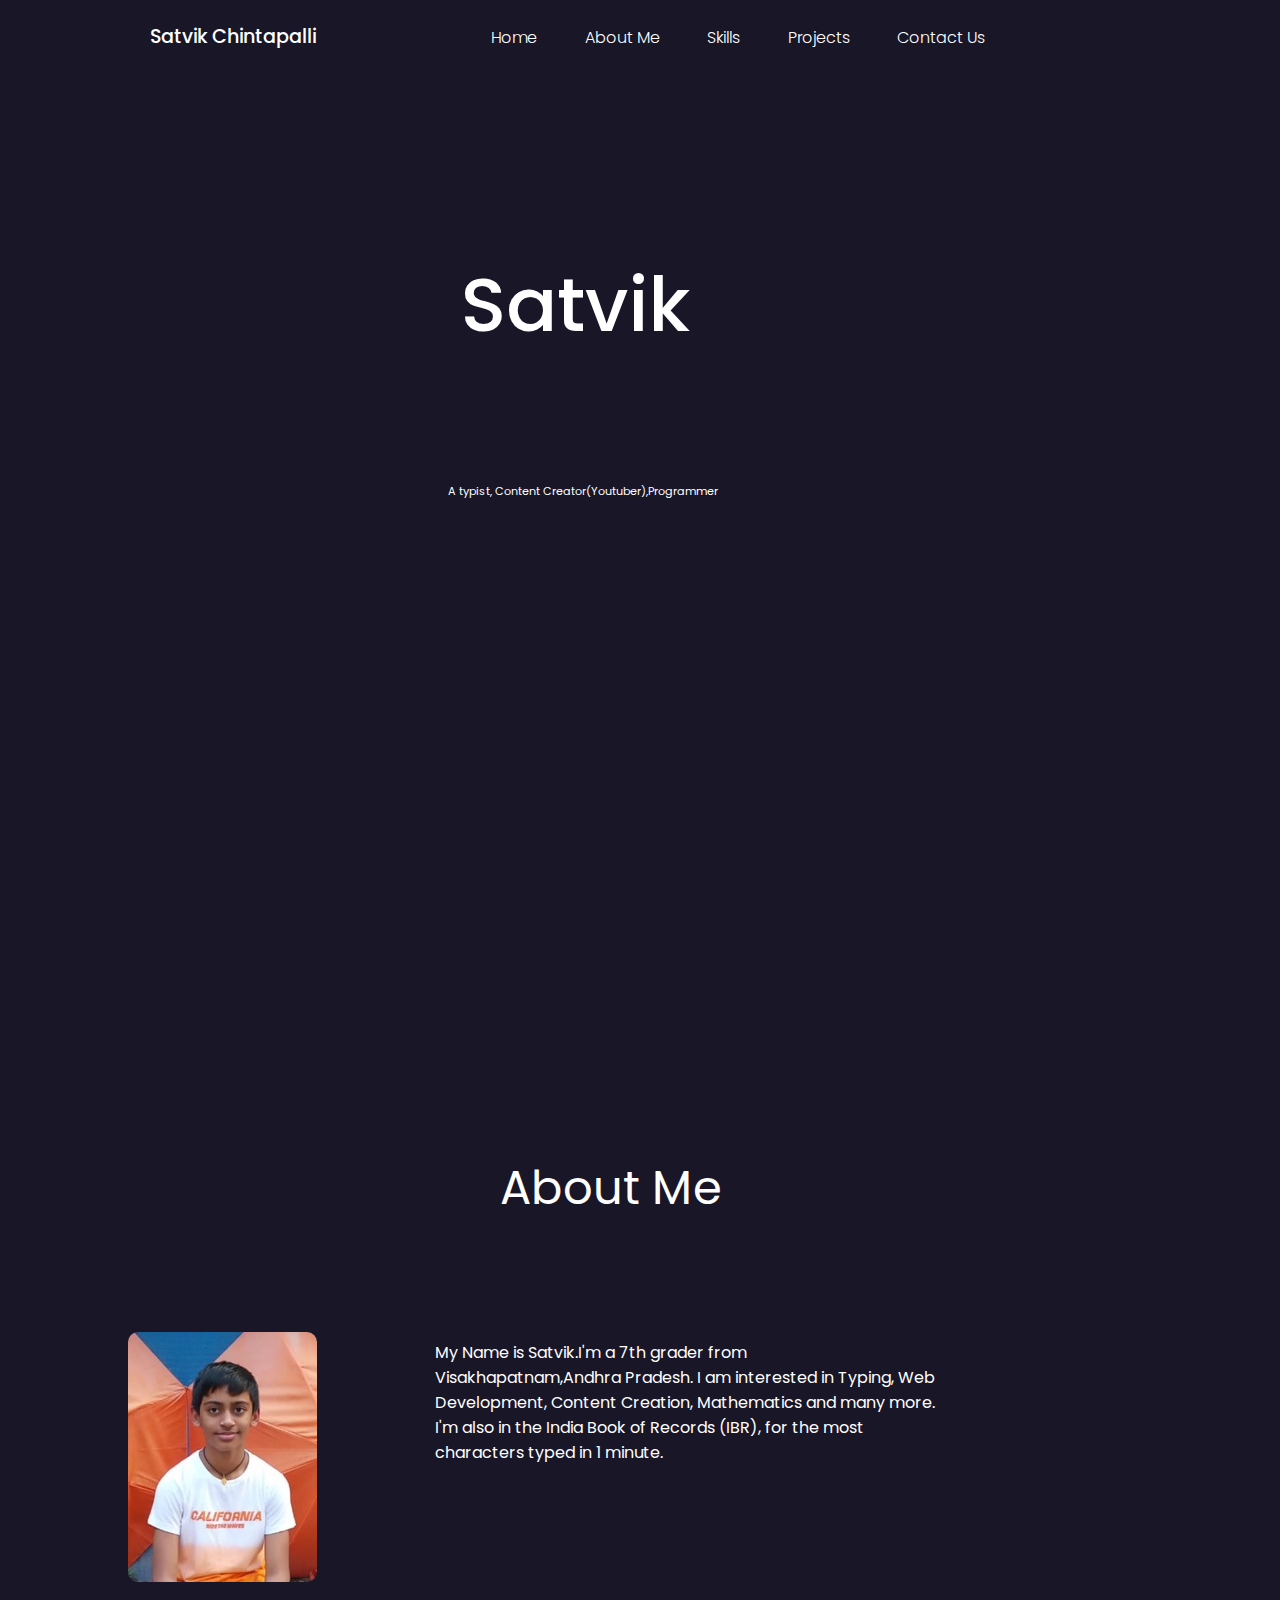
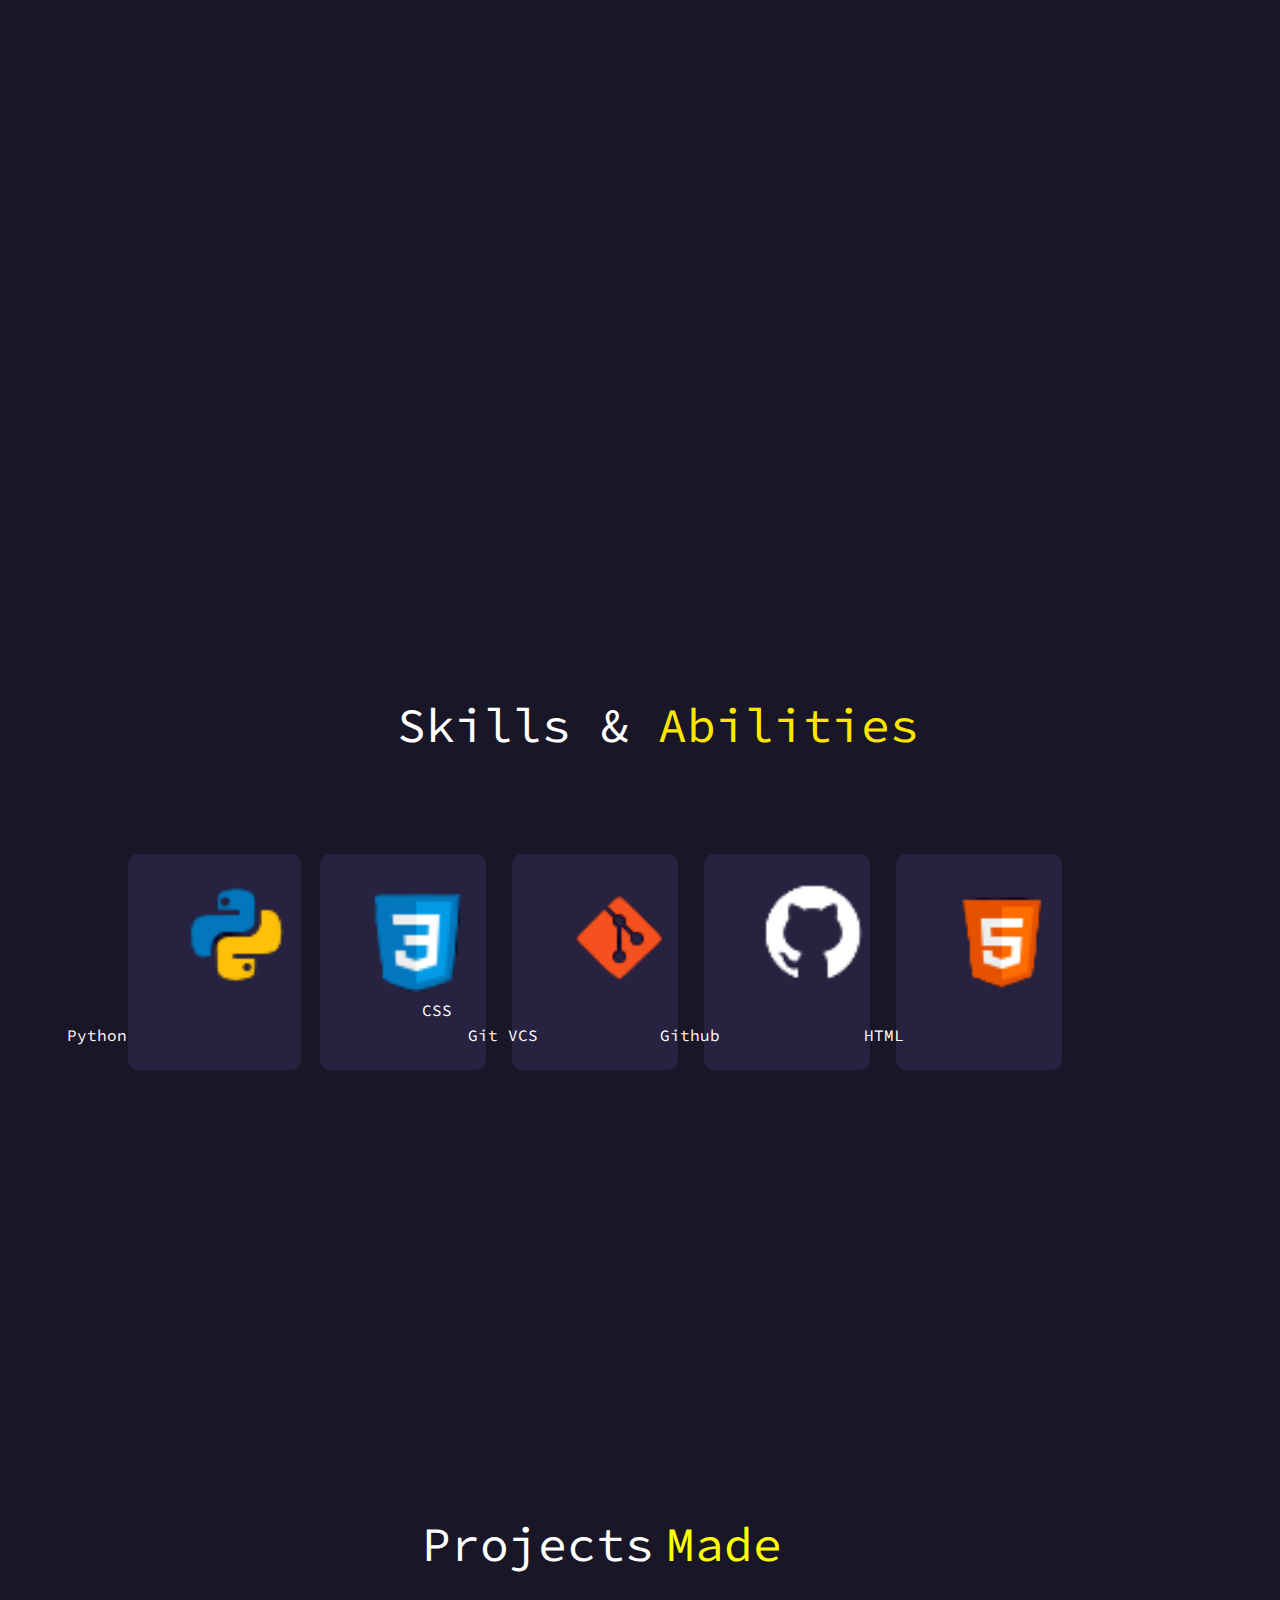
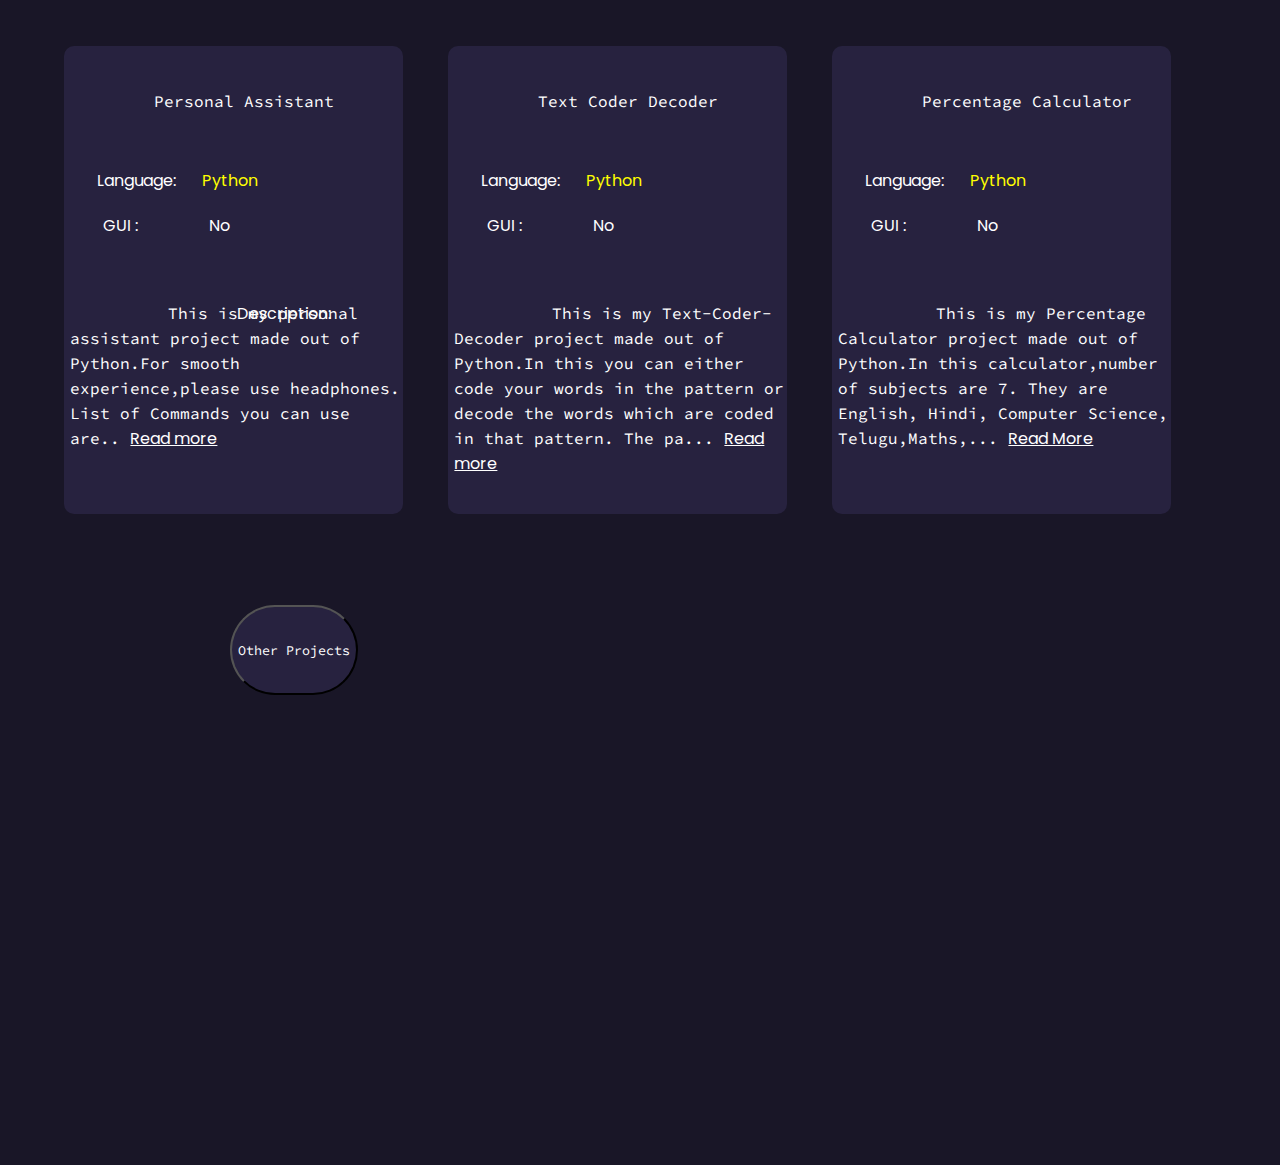
<file: HTML/index.html>
<!DOCTYPE html>
<html lang="en">
<head>
    <meta charset="UTF-8">
    <meta http-equiv="X-UA-Compatible" content="IE=edge">
    <meta name="viewport" content="width=device-width, initial-scale=1.0">
    <link rel="stylesheet" href="CSS/style.css">
    <link rel="stylesheet" href="CSS/skills.css">
    <link rel="stylesheet" href="CSS/projects.css">
    <title>Satvik | Portfolio Website</title>
    <script>
        function blockCtrl(e){ 
            if(e.ctrlKey && e.type == "click"){
                console.log("ctrl + mouse clicked !")
                e.preventDefault();
            } 
        }
    </script>
</head>
<body>
    <div id="header">
        <nav>
            <ul>
                <li><a target="_blank" href="https://www.youtube.com/@TechBlogsOfficial27" class="Logo
                    ">Satvik Chintapalli </a></li>
                <li><a href="#header" class="navbaritems">Home</a></li>
                <li><a href="#aboutme"class="navbaritems">About Me</a></li>
                <li><a href="#skills"class="navbaritems">Skills</a></li>
                <li><a href="#projects" class="navbaritems">Projects</a></li>
                <li><a href="#"class="navbaritems">Contact Us</a></li>
            </ul>
        </nav>
    </div>
    <div>
        <span class="name">Satvik</span>
        <span class="introdescription">A typist, Content Creator(Youtuber),Programmer</span>
    </div>
    <!-- <img class = "satvikSkillsAround" src="Skills around satvik photo  (1).png" alt=""> -->

    <div id="aboutme">
        <img src="Images/Satvik_photo.jpg" alt="Myimage" class="myphoto">
        <span class="heading">About Me</span>
        <p class="aboutmedescription">My Name is Satvik.I'm a 7th grader from <br> Visakhapatnam,Andhra Pradesh. I am interested in Typing, Web Development, Content Creation, Mathematics and many more. I'm also in the India Book of Records (IBR), for the most characters typed in 1 minute.</p>
    </div>
    <div id="skills">
        <span class="headingskills">Skills & </span>
        <span class="headingabilities">Abilities</span>
        <br>
        <div class="pycontainer">
            <img src="Images/Python.png" alt="" class = "Python">
            <span class="pyname">Python</span>
        </div>
        <div class="csscontainer">
            <img src="Images/CSS.png" alt="" class = "css">
            <span class="cssname">CSS</span>
        </div>
        <div class="gitcontainer">
            <img src="Images/Git_VCS.png" alt="" class = "git">
            <span class="gitname">Git VCS</span>
        </div>
        <div class="githubcontainer">
            <img src="Images/GitHub.png" alt="" class = "github">
            <span class="githubname">Github</span>
        </div>
        <div class="htmlcontainer">
            <img src="Images\html.png" alt="" class = "html">
            <span class="htmlname">HTML</span>
        </div>
    </div>
    <div id="projects">
        <span id="projectsheading">Projects </span>
        <span class="Madeword">Made</span>
        <div class="project1">
            <span class="p1heading">Personal Assistant</span>
            <br>
            <span class="p1language">Language:<span class="python">Python</span></span>
            <span class="p1GUI">GUI :<span class="guiNo">No</span></span>
            <span class="description">Description: <span class="descriptioncontent">This is my personal assistant project made out of Python.For smooth experience,please use headphones. List of Commands you can use are.. <a href="Projects/project1.html" class="readMore" onclick="blockCtrl(event)">Read more</a></span></span>
        </div>
        <div class="project2">
            <span class="p1heading">Percentage Calculator</span>
            <br>
            <span class="p1language">Language:<span class="python">Python</span></span>
            <span class="p1GUI">GUI :<span class="guiNo">No</span></span>
            <span class="description">Description: <span class="descriptioncontent">This is my Percentage Calculator project made out of Python.In this calculator,number of subjects are 7. They are English, Hindi, Computer Science, Telugu,Maths,... <a href="Projects/project2.html" class="readMoree">Read More</a></span></span>
        </div>
        <div class="project3">
            <span class="p1heading">Text Coder Decoder</span>
            <br>
            <span class="p1language">Language:<span class="python">Python</span></span>
            <span class="p1GUI">GUI :<span class="guiNo">No</span></span>
            <span class="description">Description: <span class="descriptioncontent">This is my Text-Coder-Decoder project made out of Python.In this you can either code your words in the pattern or decode the words which are coded in that pattern. The pa... <a href="Projects/project3.html" class="readMore" onclick="blockCtrl(event)">Read more</a></span></span>
        </div>
    </div>
    <a href="Projects/allprojects.html"><button class="otherprojects">Other Projects</button></a>
</body>
</html>
</file>
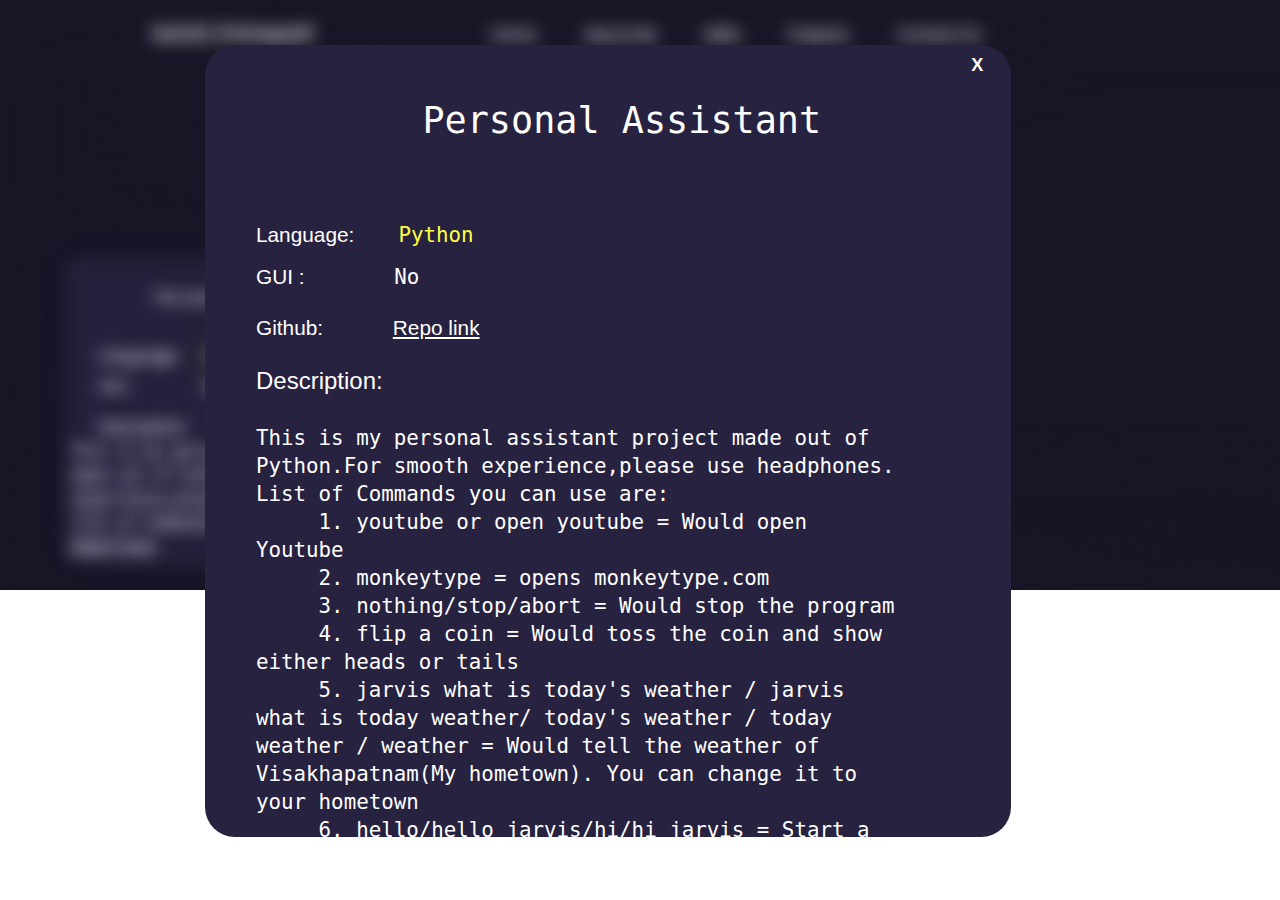
<file: HTML/Projects/project1.html>
<!DOCTYPE html>
<html lang="en">

<head>
    <meta charset="UTF-8">
    <meta http-equiv="X-UA-Compatible" content="IE=edge">
    <meta name="viewport" content="width=device-width, initial-scale=1.0">
    <link rel="stylesheet" href="project1.css">
    <title>Project 1 - Personal Assistant</title>
    <script>
        // document.getElementById('openButton').addEventListener('click', function () {
        //     window.open('G:\\Satvik\\CoursesIDid\\Web Development\\Projects\\Personal Portfolio\\index.html' , '_blank');
        // });
    </script>
</head>

<body>
    <div class="project1">
        <a href="#" id="openButton" onclick="history.go(-1)">X</a>
        <span class="p1heading">Personal Assistant</span>
        <br>
        <span class="p1language">Language: <span class="python">Python</span></span>
        <br>
        <span class="p1GUI">GUI :</span>
        <span class="guiNo">No</span>
        <br>
        <span class="github">Github: </span>
        <a href="https://github.com/Satvik-2727/Personal-Assistant" class="githublink" target="_blank">Repo link</a>
        <br>
        <span class="description">Description: <br> <br>
            <span class="descriptioncontent">This is my personal assistant project made out of Python.For smooth experience,please use headphones. List of Commands you can use are:</span>
            <br>
            <span class="commands">&nbsp; &nbsp; &nbsp;1. youtube or open youtube = Would open Youtube <br>&nbsp; &nbsp; &nbsp;2. monkeytype = opens monkeytype.com <br>&nbsp; &nbsp; &nbsp;3. nothing/stop/abort = Would stop the program<br>&nbsp; &nbsp; &nbsp;4. flip a coin = Would toss the coin and show either heads or tails<br>&nbsp; &nbsp; &nbsp;5. jarvis what is today's weather / jarvis what is today weather/ today's weather / today weather / weather = Would tell the weather of Visakhapatnam(My hometown). You can change it to your hometown <br>&nbsp; &nbsp; &nbsp;6. hello/hello jarvis/hi/hi jarvis = Start a conversation with the voice assistant</span>
        </span>
    </div>
</body>

</html>
</file>
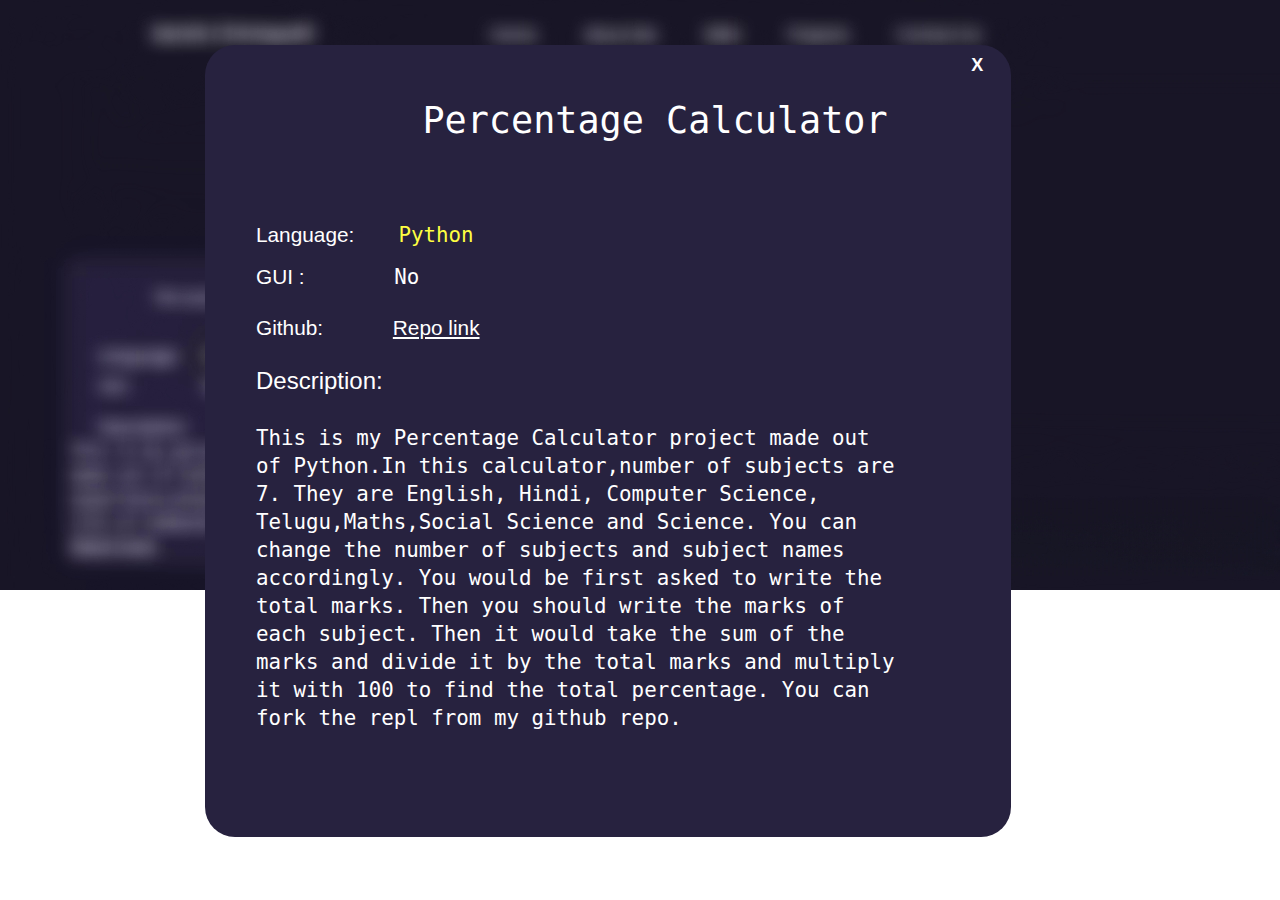
<file: HTML/Projects/project2.html>
<!DOCTYPE html>
<html lang="en">

<head>
    <meta charset="UTF-8">
    <meta http-equiv="X-UA-Compatible" content="IE=edge">
    <meta name="viewport" content="width=device-width, initial-scale=1.0">
    <link rel="stylesheet" href="project1.css">
    <title>Project 2 - Percentage Calculator</title>
    <script>
        // document.getElementById('openButton').addEventListener('click', function () {
        //     window.open('G:\\Satvik\\CoursesIDid\\Web Development\\Projects\\Personal Portfolio\\index.html' , '_blank');
        // });
    </script>
</head>

<body>
    <div class="project1">
        <a href="#" id="openButton" onclick="history.go(-1)">X</a>
        <span class="p1heading">Percentage Calculator</span>
        <br>
        <span class="p1language">Language: <span class="python">Python</span></span>
        <br>
        <span class="p1GUI">GUI :</span>
        <span class="guiNo">No</span>
        <br>
        <span class="github">Github: </span>
        <a href="https://github.com/Satvik-2727/PercentageCalculator" class="githublink" target="_blank">Repo link</a>
        <br>
        <span class="description">Description: <br> <br>
            <span class="descriptioncontent">This is my Percentage Calculator project made out of Python.In this calculator,number of subjects are 7. They are English, Hindi, Computer Science, Telugu,Maths,Social Science and Science. You can change the number of subjects and subject names accordingly. You would be first asked to write the total marks. Then you should write the marks of each subject. Then it would take the sum of the marks and divide it by the total marks and multiply it with 100 to find the total percentage. You can fork the repl from my github repo.</span>
            <br>
        </span>
    </div>
</body>

</html>
</file>
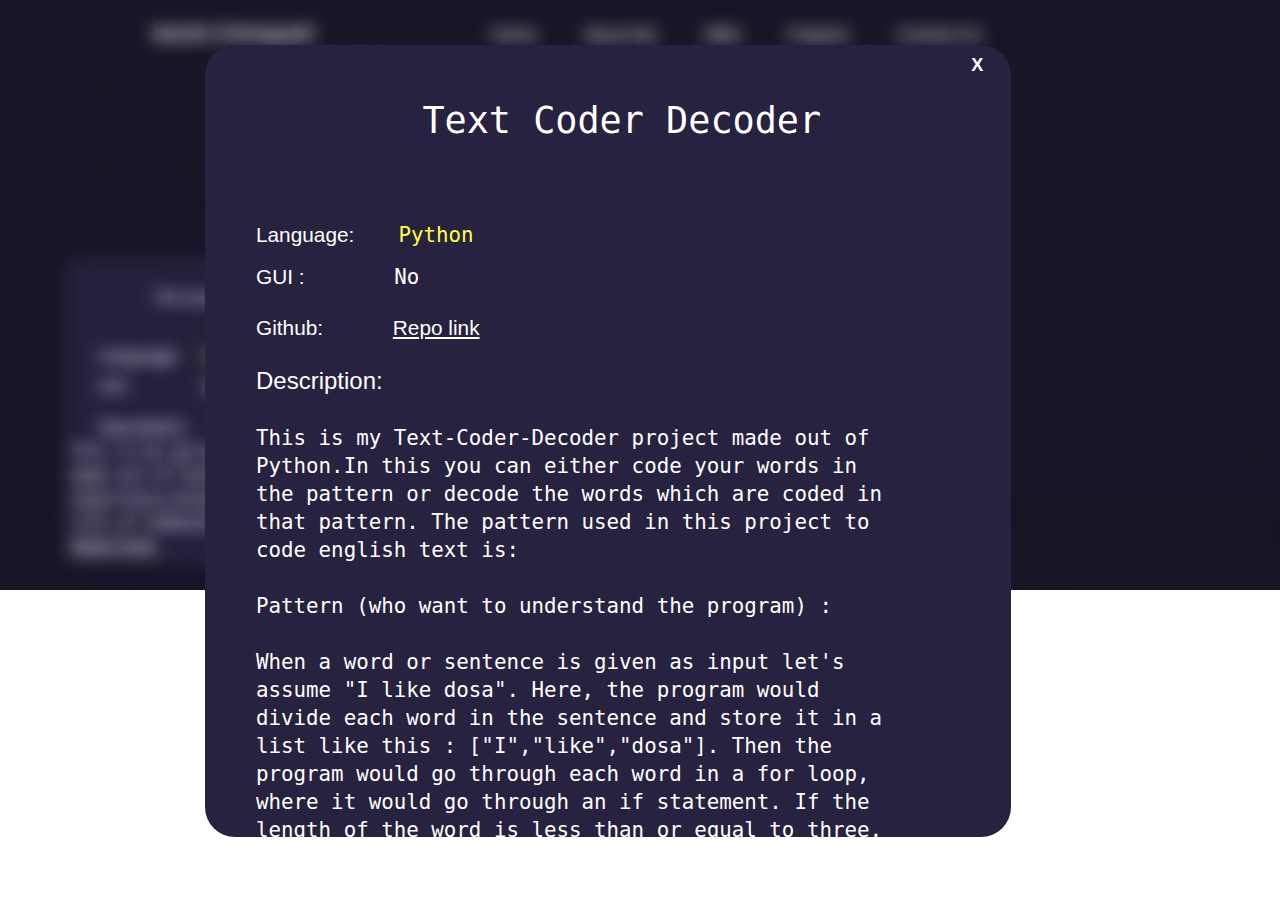
<file: HTML/Projects/project3.html>
<!DOCTYPE html>
<html lang="en">

<head>
    <meta charset="UTF-8">
    <meta http-equiv="X-UA-Compatible" content="IE=edge">
    <meta name="viewport" content="width=device-width, initial-scale=1.0">
    <link rel="stylesheet" href="project1.css">
    <title>Project 3 - Text Coder Decoder</title>
    <script>
        // document.getElementById('openButton').addEventListener('click', function () {
        //     window.open('G:\\Satvik\\CoursesIDid\\Web Development\\Projects\\Personal Portfolio\\index.html' , '_blank');
        // });
    </script>
</head>

<body>
    <div class="project1">
        <a href="#" id="openButton" onclick="history.go(-1)">X</a>
        <span class="p1heading">Text Coder Decoder</span>
        <br>
        <span class="p1language">Language: <span class="python">Python</span></span>
        <br>
        <span class="p1GUI">GUI :</span>
        <span class="guiNo">No</span>
        <br>
        <span class="github">Github: </span>
        <a href="https://github.com/Satvik-2727/Text-Coder-Decoder" class="githublink" target="_blank">Repo link</a>
        <br>
        <span class="description">Description: <br> <br>
            <span class="descriptioncontent">This is my Text-Coder-Decoder project made out of Python.In this you can either code your words in the pattern or decode the words which are coded in that pattern. The pattern used in this project to code english text is: </span>
            <br>
            <br>
            <span class="descriptioncontent pattern">
                Pattern (who want to understand the program) : <br><br> When a word or sentence  is given as input let's assume "I like dosa". Here, the program would divide each word in the sentence and store it in a list like this : ["I","like","dosa"]. Then the program would go through each word in a for loop, where it would go through an if statement. If the length of the word is less than or equal to three, then it would just change the word by reversing it. If not , then it would take the first letter from the word and put it at the last and add three random words at the starting and the ending of the word. So the output of the given text would be "I xytikelqwe ierosadngd". 
            </span>
        </span>
    </div>
</body>

</html>
</file>
<file: HTML/CSS/style.css>
/* Fonts */
@import url('https://fonts.googleapis.com/css2?family=Poppins:wght@400;500&display=swap');
@import url('https://fonts.googleapis.com/css2?family=Source+Code+Pro:wght@500&display=swap');
/* Main CSS */
body{
    background-color: rgb(25, 22, 39);
    height: 485vh;
    /* overflow-y: hidden; */
}
*{
    box-sizing: border-box;
    margin: 0;
    padding: 0;
    font-family: 'Poppins', sans-serif;
}
.navbaritems{
    text-decoration: none;
    color: white;
    font-size: 1rem;
    font-weight: 300;
}
.Logo{
    text-decoration: none;
    color: white;
    font-size: 1.2rem;
    font-weight: 500;
    margin-left: 10vw;
    margin-right: 10vw;
}
#header nav{
    background-color: rgb(25, 22, 39);
    height: 18vh;
    position: fixed;
    z-index: 1;
    top: 0;
    left: 0;
    width: 100%;
}
#header nav li{
    display: inline-block;
    margin: 0.7%;
    padding: 1%;
    border-radius: 18px;
    transition: background-color 0.3s, color 0.3s;
}
#header img {
    vertical-align: middle;
    width: 136px;
    height: 70px;
    margin-right: 10px;
    padding-right: 30px;
}
/* .header nav ul li:hover{
       background-color: white; 
} */
#header nav ul li a:hover{
    color: rgb(83,70,218);
}
.name{
    color:white ;
    font-family: 'Poppins',sans-serif;
    position: absolute;
    left: 36vw;
    top: 27.5vh;
    font-size: 4.7rem;
    font-weight: 500;
}
.introdescription{
    color: white;
    font-family: 'Poppins',sans-serif;
    font-size: 0.7rem;
    position: relative;
    left: 35vw;
    top:53vh;
    display: inline-block;
    width: 40%;
}
#aboutme{
    position: absolute;
    top: 120vh;
}
.myphoto{
    position: relative;
    top: 28vh;
    margin-left: 10vw;
    border-radius: 10px;
}
.heading{
    color: white;
    font-family: 'Poppins',sans-serif;
    position: relative;
    bottom: 14vh;
    left: 14vw;
    font-size: 2.9rem;
}
.aboutmedescription{
    color: white;
    font-family: 'Poppins',sans-serif;
    position: relative;
    bottom: 1vh;
    left: 34vw;
    font-size: 1em;
    width: 40vw;
}

/* .satvikSkillsAround{
    height: 200px;
    position: absolute;
    left: 48vw;
} */
/* CSS For responsiveness */
[class*="col-"] {
    float: left;
    padding: 15px;
  }
.col-1 {width: 8.33%;}
.col-2 {width: 16.66%;}
.col-3 {width: 25%;}
.col-4 {width: 33.33%;}
.col-5 {width: 41.66%;}
.col-6 {width: 50%;}
.col-7 {width: 58.33%;}
.col-8 {width: 66.66%;}
.col-9 {width: 75%;}
.col-10 {width: 83.33%;}
.col-11 {width: 91.66%;}
.col-12 {width: 100%;}
@media screen and (max-width:600px){
    #header nav{
        width: 45%;
    }
    .Logo{
        font-size: 0.8rem;
    }
    .navbaritems{
        font-size: 0.5rem;
    }
    .name{
        position: absolute;
        left: 27vw;
        top: 27.5vh;
        font-size: 2.8rem;
        font-weight: 500;
    }
    .introdescription{
        font-size: 0.7rem;
        position: relative;
        left: 15vw;
        top:48vh;
        display: inline-block;
        width: 200%;
    }
    #aboutme{
        position: absolute;
        top: 80vh;
    }
    .myphoto{
        position: relative;
        top: 20vh;
        margin-left: 10vw;
        border-radius: 10px;
        height: 17vh;
    }
    .heading{
        color: white;
        font-family: 'Poppins',sans-serif;
        position: relative;
        bottom: 5vh;
        left: 14vw;
        font-size: 1.9rem;
    }
    .aboutmedescription{
        position: relative;
        top: 4vh;
        left: 50vw;
        font-size: 0.6rem;
        width: 45vw;
    }
}
</file>
<file: HTML/CSS/skills.css>
@import url('https://fonts.googleapis.com/css2?family=Source+Code+Pro:wght@500&display=swap');

#skills{
    position: absolute;
    top:230vh;
}
.headingskills{
    color: white;
    /* font-family: 'Poppins',sans-serif; */
    font-family: 'Source Code Pro', monospace;
    font-size: 3rem;
    position: relative;
    top: 25vh;
    left: 31vw;
}
.headingabilities{
    color: rgb(255,230,0);
    /* font-family: 'Poppins',sans-serif; */
    font-family: 'Source Code Pro', monospace;
    font-size: 3rem;
    position: relative;
    top: 25vh;
    left: 31vw;
}
.pycontainer{
    background-color: rgb(39, 34, 63);
    position: relative;
    top: 36vh;
    height: 24vh;
    width: 13.5vw;
    left: 10vw;
    border-radius: 10px;
    transition: background-color 0.3s ease
}
.pycontainer:hover{
    background-color: black;
}
.Python{
    height: 14vh;
    position: relative;
    left: 2.3vw;
    top: 3vh;
    display: inline-block;
}
.pyname{
    color: white;
    font-family: 'Source Code Pro',monospace;
    font-size: 1rem;
    position: relative;
    top: 4vh;
    right: 4.8vw;
}
.csscontainer{
    background-color: rgb(39, 34, 63);
    position: relative;
    top: 12vh;
    height: 24vh;
    width: 13vw;
    left: 25vw;
    border-radius: 10px;
    transition: background-color 0.3s ease
}
.csscontainer:hover{
    background-color: black;
}
.css{
    height: 14vh;
    position: relative;
    left: 3.3vw;
    top: 3vh;
    display: inline-block;
}
.cssname{
    color: white;
    font-family: 'Source Code Pro',monospace;
    font-size: 1rem;
    position: relative;
    top: 4vh;
    right: 1vw;
}
.gitcontainer{
    background-color: rgb(39, 34, 63);
    position: relative;
    bottom: 12vh;
    height: 24vh;
    width: 13vw;
    left: 40vw;
    border-radius: 10px;
    transition: background-color 0.3s ease
}
.gitcontainer:hover{
    background-color: black;
}
.git{
    height: 14vh;
    position: relative;
    left: 2.5vw;
    top: 3vh;
    display: inline-block;
}
.gitname{
    color: white;
    font-family: 'Source Code Pro',monospace;
    font-size: 1rem;
    position: relative;
    top: 4vh;
    right: 3.4vw;
}
.githubcontainer{
    background-color: rgb(39, 34, 63);
    position: relative;
    bottom: 36vh;
    height: 24vh;
    width: 13vw;
    left: 55vw;
    border-radius: 10px;
    transition: background-color 0.3s ease
}
.githubcontainer:hover{
    background-color: black;
}
.github{
    height: 14vh;
    position: relative;
    left: 2.7vw;
    top: 3vh;
    display: inline-block;
}
.githubname{
    color: white;
    font-family: 'Source Code Pro',monospace;
    font-size: 1rem;
    position: relative;
    top: 4vh;
    right: 3.4vw;
}
.htmlcontainer{
    background-color: rgb(39, 34, 63);
    position: relative;
    bottom: 60vh;
    height: 24vh;
    width: 13vw;
    left: 70vw;
    border-radius: 10px;
    transition: background-color 0.3s ease
}
.htmlcontainer:hover{
    background-color: black;
}
.html{
    height: 14vh;
    position: relative;
    left: 2.9vw;
    top: 2.5vh;
    display: inline-block;
}
.htmlname{
    color: white;
    font-family: 'Source Code Pro',monospace;
    font-size: 1rem;
    position: relative;
    top: 4vh;
    right: 2.5vw;
}

/* CSS for responsivness */
@media screen and (max-width:600px){
    #skills{
        position: absolute;
        top:130vh;
    }
    .headingskills{
        font-size: 1.9rem;
        position: relative;
        top: 25vh;
        left: 11vw;
    }   
    .headingabilities{
        font-size: 1.9rem;
        position: relative;
        top: 25vh;
        left: 10vw;
    }
    .Python{
        height: 8vh;
        position: relative;
        left: 1.5vw;
        top: 2.1vh;
        display: inline-block;
    }
    .pycontainer{
        position: relative;
        top: 30vh;
        height: 12vh;
        width: 25.5vw;
        left: 10vw;
    }
    .pyname{
        font-size: 0.8rem;
        position: relative;
        top: 4vh;
        left: 5.4vw;
    }
    .csscontainer{
        height: 12vh;
        width: 25.5vw;
        top: 18vh;
        left: 39vw;
    }
    .css{
        height: 8vh;
        position: relative;
        left: 4.3vw;
        top: 2vh;
        display: inline-block;
    }
    .cssname{
        font-size: 0.8rem;
        position: relative;
        top: 6.7vh;
        right: 8vw;
    }
    .gitcontainer{
        position: relative;
        bottom: 12vh;
        height: 12vh;
        width: 25.5vw;
        left: 70vw;
        top: 6vh;
    }
    .git{
        height: 8vh;
        position: relative;
        left: 2.5vw;
        top: 2vh;
        display: inline-block;
    }
    .gitname{
        font-size: 0.8rem;
        position: relative;
        top: 4vh;
        left: 5vw;
    }
    .githubcontainer{
        position: relative;
        bottom: 36vh;
        height: 12vh;
        width: 25.5vw;
        left: 10vw;
        top: 15vh;
    }
    .github{
        height: 8vh;
        position: relative;
        left: 2.7vw;
        top: 2.5vh;
        display: inline-block;
    }
    .githubname{
        font-size: 0.8rem;
        position: relative;
        top: 4vh;
        left: 6.6vw;
    }
    .htmlcontainer{
        position: relative;
        bottom: 60vh;
        height: 12vh;
        width: 25.5vw;
        left: 40vw;
        top: 3vh;
    }
    .html{
        height: 9vh;
        position: relative;
        left: 1.9vw;
        top: 1.1vh;
        display: inline-block;
    }
    .htmlname{
        font-size: 0.8rem;
        position: relative;
        top: 3vh;
        left: 8.5vw;
    }
}
</file>
<file: HTML/CSS/projects.css>
@import url('https://fonts.googleapis.com/css2?family=Source+Code+Pro:wght@500&display=swap');
#projectsheading{
    color: white;
    position: absolute;
    top: 26vh;
    left: 33vw;
    font-size: 3rem;
    font-family: 'Source Code Pro',monospace;
}
.Madeword{
    color: yellow;
    position: relative;
    top: 26vh;
    left: 52vw;
    font-size: 3rem;
    font-family: 'Source Code Pro',monospace;
}
#projects{
    position: absolute;
    top: 320vh;
}
.project1{
    background-color: rgb(39, 34, 63);
    border-radius: 10px;
    transition: background-color 0.3s ease;
    position:relative;
    top: 34vh;
    height: 52vh;
    width: 26.5vw;
    margin-left: 5vw;
}
.p1heading{
    font-family: 'Source Code Pro',monospace;
    color: white;
    display: inline-block;
    margin-top: 5vh;
    margin-left: 7vw;
}
.p1language{
    color: white;
    position: relative;
    top: 6vh;
    left: 2vw;
    margin: 0.6vw;
}
.python{
    color: yellow;
    position: relative;
    left: 2vw;
}
.p1GUI{
    color: white;
    position: relative;
    top: 11vh;
    right: 9vw;
}
.guiNo{
    margin-left: 3vw;
    position: relative;
    left: 2.5vw;
}
.description{
    position: relative;
    top: 18vh;
    left: -16.5vw;
    color: white;
}
.descriptioncontent{
    font-family: 'Source Code Pro',monospace;
    position: relative;
    left: 17vw;
    color: white;
}
.readMore{
    color: white;
}
.readMoree{
    color: white;
}
.project2{
    background-color: rgb(39, 34, 63);
    border-radius: 10px;
    position: relative;
    left: 60vw;
    top: -18vh;
    margin-right: 10vw;
    height: 52vh;
    width: 26.5vw;
    margin-left: 5vw;
}
.project3{
    background-color: rgb(39, 34, 63);
    border-radius: 10px;
    transition: background-color 0.3s ease;
    position:relative;
    height: 52vh;
    width: 26.5vw;
    left: 27vw;
    top: -70vh;
    margin-left: 8vw;
}
.otherprojects{
    font-family: 'Source Code Pro',monospace;
    height: 10vh;
    width: 10vw;
    position: relative;
    top: 420vh;
    left: 18vw;
    border-radius: 5vh;
    background-color: rgb(39, 34, 63);
    color: white;
}

@media screen and (max-width: 600px) and (min-width:400px){
    #projects{
        position: absolute;
        top: 187vh;
    }   
    #projectsheading{
        position: absolute;
        top: 28vh;
        left: 18vw;
        font-size: 1.7rem;
    }
    .Madeword{
        position: relative;
        top: 28vh;
        left: 59vw;
        font-size: 1.7rem;
    }
    .project1{
        position:relative;
        top: 40vh;
        height: 36vh;
        width: 81.5vw;
        margin-left: 10vw;
    }
    .p1heading{
        margin-top: 4vh;
        margin-left: 7vw;
        position: relative;
        left: 10vw;
    }
    .p1language{
        position: relative;
        top: 2.4vh;
        left: 2vw;
        margin: 0.6vw;
    }
    .python{
        position: relative;
        left: 2vw;
    }
    .p1GUI{
        position: relative;
        top: 6vh;
        right: 33vw;
    }
    .guiNo{
        margin-left: 3vw;
        position: relative;
        left: 2.5vw;
    }
    .description{
        position: relative;
        top: 3vh;
        left: -51.5vw;
        width: 50vw;
    }
    .descriptioncontent{
        position: relative;
        left: 54vw;
    }
    .project2{
        position:relative;
        top: 60vh;
        height: 36vh;
        width: 81.5vw;
        left: 5vw;
    }
    .description{
        position: relative;
        top: 10vh;
        left: -51.5vw;
        width: 50vw;
    }
    .descriptioncontent{
        position: relative;
        left: 54vw;
    }
    .project3{
        position:relative;
        top: 80vh;
        height: 36vh;
        width: 81.5vw;
        left: 3vw;
    }
    .otherprojects{
        height: 6vh;
        width: 35vw;
        position: relative;
        top: 385vh;
        left: 30vw;
    }
}
@media screen and (max-width: 400px) and (min-width:200px){
    #projects{
        position: absolute;
        top: 187vh;
    }   
    #projectsheading{
        position: absolute;
        top: 28vh;
        left: 18vw;
        font-size: 1.7rem;
    }
    .Madeword{
        position: relative;
        top: 28vh;
        left: 59vw;
        font-size: 1.7rem;
    }
    .project1{
        position:relative;
        top: 40vh;
        height: 39vh;
        width: 81.5vw;
        margin-left: 10vw;
    }
    .p1heading{
        margin-top: 4vh;
        margin-left: 7vw;
        position: relative;
        left: 10vw;
    }
    .p1language{
        position: relative;
        top: 2.4vh;
        left: 2vw;
        margin: 0.6vw;
    }
    .python{
        position: relative;
        left: 2vw;
    }
    .p1GUI{
        position: relative;
        top: 6vh;
        right: 33vw;
    }
    .guiNo{
        margin-left: 3vw;
        position: relative;
        left: 2.5vw;
    }
    .project2{
        position:relative;
        top: 60vh;
        height: 39vh;
        width: 81.5vw;
        left: 5vw;
    }
    .description{
        position: relative;
        top: 6vh;
        left: 2.5vw;
        display: block;
        
    }
    .descriptioncontent{
        display: inline-block;
        position: relative;
        left: 0.7vw;
        top: 1vh;
        font-size: 0.9rem;
        width: 70vw;
        text-overflow: hidden;
    }
    .project3{
        position:relative;
        top: 80vh;
        height: 39vh;
        width: 81.5vw;
        left: 3vw;
    }
    .otherprojects{
        height: 6vh;
        width: 35vw;
        position: relative;
        top: 395vh;
        left: 30vw;
    }
}
</file>
<file: HTML/Projects/project1.css>
/* Remove Scroll bar */

.project1::-webkit-scrollbar {
    display: none; /* for Chrome, Safari, and Opera */
}

.project1 {
    -ms-overflow-style: none; /* for Internet Explorer, Edge */
    scrollbar-width: none; /* for Firefox */
    overflow-y: scroll; 
}
/* Fonts */
@import url('https://fonts.googleapis.com/css2?family=Source+Code+Pro:wght@500&display=swap');
@import url('https://fonts.googleapis.com/css2?family=Poppins:wght@400;500&display=swap');
/* Main CSS */
body {
    background-image: url('bg.png');
    background-repeat: no-repeat;
    background-size: cover;
}
.project1{
    position: absolute;
    background-color: rgb(39, 34, 63);
    height: 88vh;
    width: 63vw;
    left: 16vw;
    top: 5vh;
    border-radius: 30px;
    overflow-y: auto;
    scrollbar-width: 0;
}
.p1heading{
    color: white;
    font-family: 'Source Code Pro',monospace;
    position: relative;
    top: 6vh;
    left: 17vw;
    font-size: 2.3rem;
}
.p1language{
    color: white;
    font-family: 'Poppins',sans-serif;
    position:relative;
    top: 15vh;
    left: 4vw;
    font-size: 1.3rem;
    display: inline-block;
}
.python{
    color: rgb(255, 255, 65);
    position: relative;
    left: 3vw;
    font-family: 'Source Code Pro',monospace;
}
.p1GUI{
    color: white;
    font-family: 'Poppins',sans-serif;
    font-size:1.3rem;
    position:relative;
    top: 17vh;
    left: 4vw;
}
#openButton {
    font-family: sans-serif;
    position: absolute;
    top: 10px;
    right: 10px;
    width: 30px;
    height: 30px;
    font-weight: bold;
    font-size: 18px;
    border: none;
    background-color: rgb(39, 34, 63);
    color: white;
    cursor: pointer;
    text-decoration: none;
}
.guiNo{
    color: white;
    font-family: 'Source Code Pro',monospace;
    font-size:1.3rem;
    position:relative;
    top: 17vh;
    left: 10.7vw;
}
.githublink{
    color: white;
    font-family: 'Poppins',sans-serif;
    font-size: 1.3rem;
    position: relative;
    top: 20vh;
    left: 9vw;
}
.github{
    color: white;
    font-family: 'Poppins',sans-serif;
    font-size: 1.3rem;
    position: relative;
    top: 20vh;
    left: 4vw;
}
.description{
    color: white;
    font-size: 1.5rem;
    font-family: 'Poppins',sans-serif;
    position: relative;
    top: 23vh;
    left: 4vw;
    display: inline-block;
    width: 50vw;
}
.descriptioncontent{
    font-size: 1.3rem;
    font-family: 'Source Code Pro',monospace;
}
.commands{
    font-family: 'Source Code Pro',monospace;
    font-size: 1.3rem;
    /* margin: 4vh; */
}
</file>
